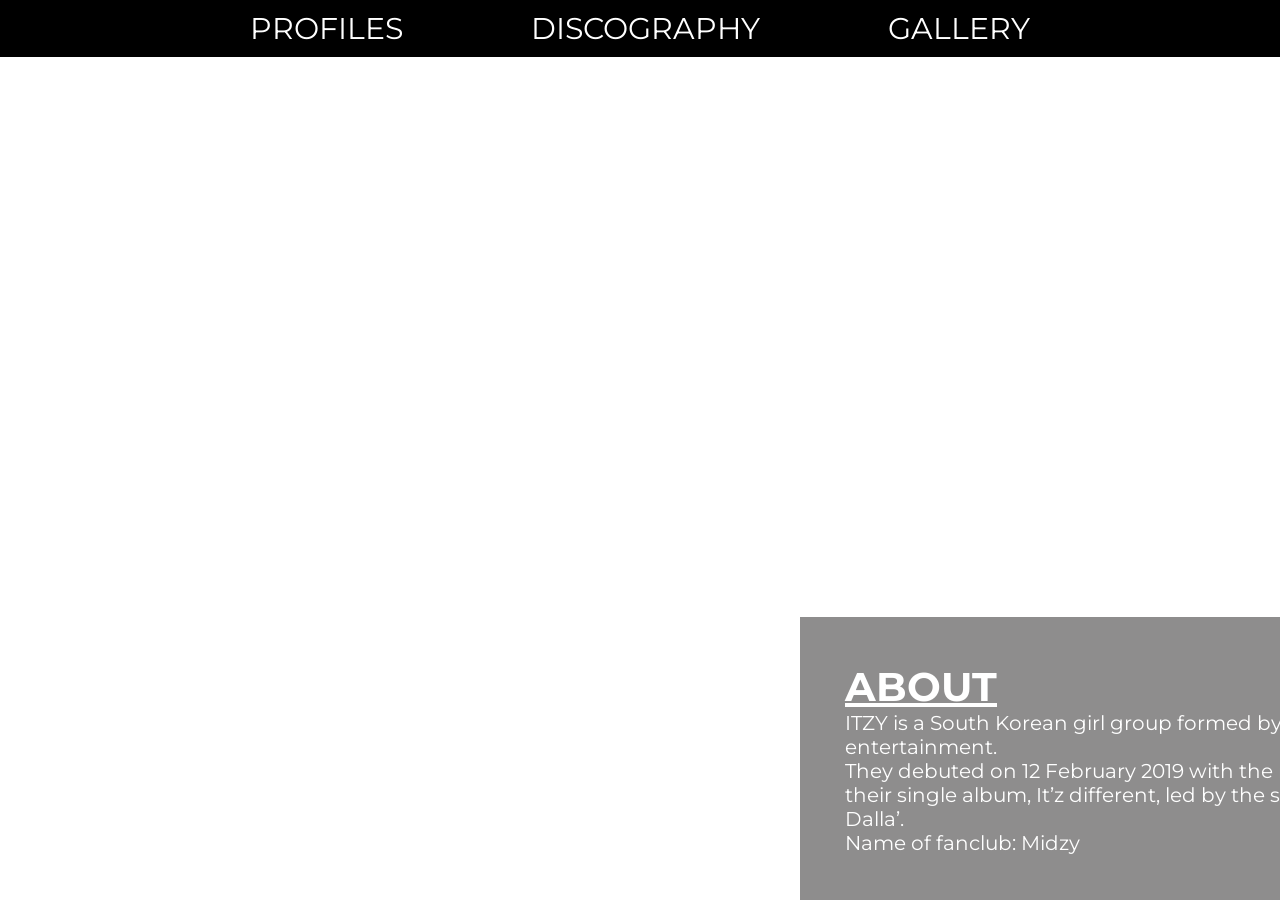
<file: index.html>
<!DOCTYPE html>

 <head>
    <link rel="stylesheet"
    href="style.css" type="text/css">

    <title>ITZY</title>
   
    <link rel="icon" type="image/x-icon" href="itzy logo.jpg">
    

    
 </head>

 <body>
    
      <header>   
         <nav class="navlink" style="text-align:center";>
             <ul>
                <li><a class = "profile" href="profile.html">PROFILES</a></li>
                <li><a class ="discogrphy" href="discography.html">DISCOGRAPHY</a></li>
                <li><a class = "gallery" href="Gallery.html">GALLERY</a></li>
            
                
            </ul>
         </nav>
      </header>

      <div class="background">
         <style>
            body{
               background-image: url("https://lv2-cdn.azureedge.net/itzy/c9fa4bb36dde4a1196d6c5f34c57c477-%EB%8B%A8%EC%B2%B4%EB%8D%B0%EC%9D%B4.jpg");
        
            }
            
         </style>
      </div>
      
     <section>
        
         
      
          <div class="content">
            <h2>ABOUT</h2>
            <br>
            <p>ITZY is a South Korean girl group formed by JYP entertainment.<br><p> They debuted on 12 February 2019 with the release of their single album, It’z different, led by the single ‘Dalla Dalla’. </p>
            <br>
            <p>Name of fanclub: Midzy</p>
          </div>   
     </section>
   
     

   </body>
</file>
<file: style.css>
@import url('https://fonts.googleapis.com/css2?family=Montserrat:wght@700&display=swap');
*{
  box-sizing: border-box;
  margin: 0;
  padding:0;
  
}


ul {
    list-style: none;
    font-family: "Montserrat";
    font-size: 30px;
    background-color: black;
}

body {
  background-size: cover;
}


h2{ 
    color:white;
    text-decoration: underline;
    font-family: "Montserrat";
    font-size:40px;
}
p{
    font-family:"Montserrat";
    color: white;
    font-size: 20px;
}
h1{
    text-decoration: none;
    font-size: 50px;
    font-family: "Montserrat";
    color: #ffffff;
}

.navlink li{
  display: inline-block;
  padding: 0 40px;
  
}
li, a{
  text-decoration: none;
  color:rgb(255, 255, 255);
  margin : 10px;

}


/* Add some content at the bottom of the video/page */
.content {
  position:fixed;
  bottom: 0;
  background: rgba(31, 28, 28, 0.5);
  color: #f1f1f1;
  width: 50%;
  padding: 45px;
  display: flex;
  flex-wrap: wrap;
}

.content  {
  position: fixed;
  left: 800px;
  bottom: 0px;
}
</file>
